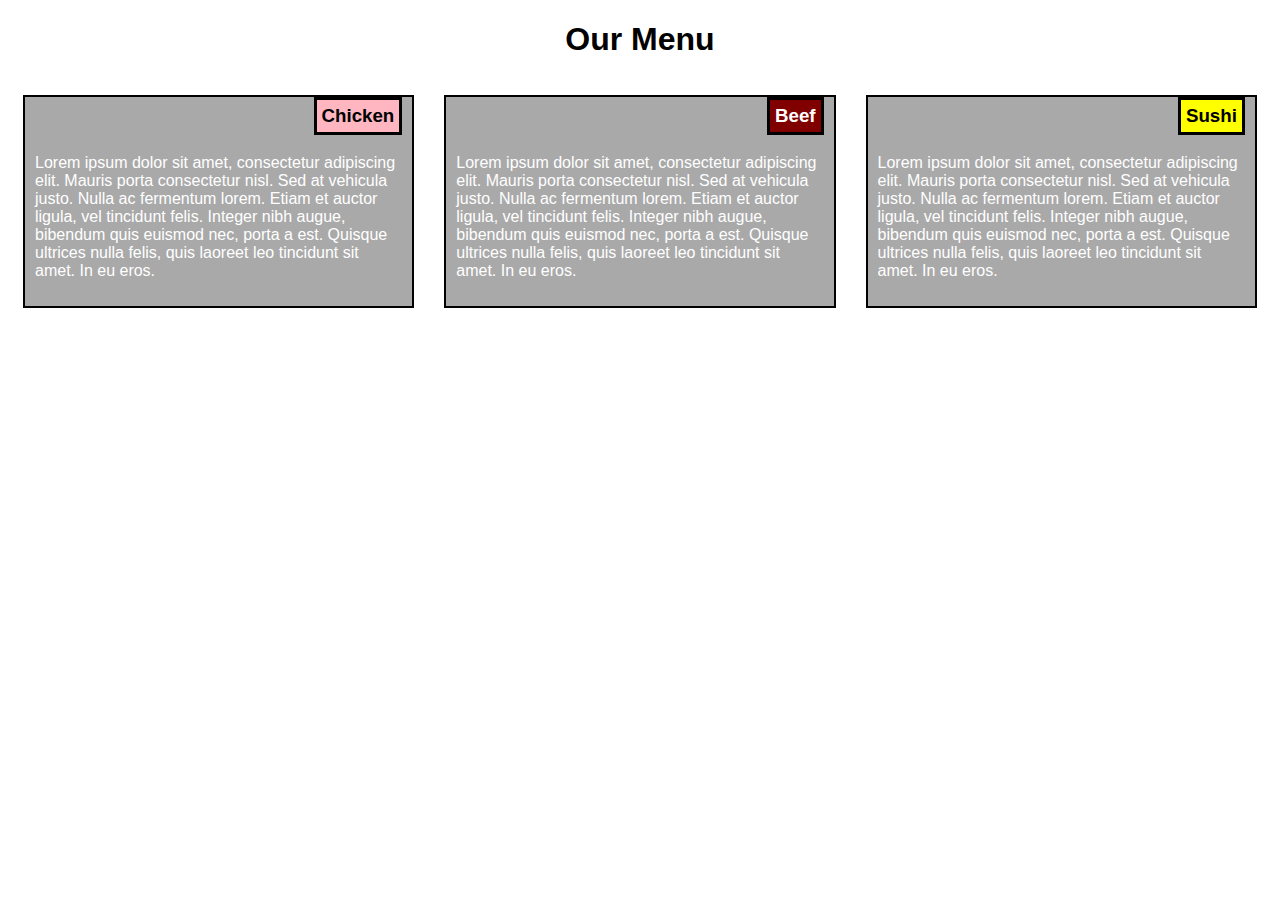
<file: module2-solution/index.html>
<!DOCTYPE html>
<html>
<head>
  <meta charset="utf-8">
  <meta name="viewport" content="width=device-width, initial-scale=1">
  <title>Our Menu</title>
  <link rel="stylesheet" href="css/styles.css">
</head>
<body>
  <h1>Our Menu</h1>

  <div class="row">
    <section class="col-lg-4 col-md-6">
      <div>
      <h3><span id="chicken">Chicken</span></h3>
      <p>Lorem ipsum dolor sit amet, consectetur adipiscing elit. Mauris porta consectetur nisl. Sed at vehicula justo. Nulla ac fermentum lorem. Etiam et auctor ligula, vel tincidunt felis. Integer nibh augue, bibendum quis euismod nec, porta a est. Quisque ultrices nulla felis, quis laoreet leo tincidunt sit amet. In eu eros.</p>
      </div>
    </section>

    <section class="col-lg-4 col-md-6">
      <div>
      <h3><span id="beef">Beef</span></h3>
      <p>Lorem ipsum dolor sit amet, consectetur adipiscing elit. Mauris porta consectetur nisl. Sed at vehicula justo. Nulla ac fermentum lorem. Etiam et auctor ligula, vel tincidunt felis. Integer nibh augue, bibendum quis euismod nec, porta a est. Quisque ultrices nulla felis, quis laoreet leo tincidunt sit amet. In eu eros.</p>
      </div>
    </section>

    <section class="col-lg-4 col-md-12">
      <div>
      <h3><span id="sushi">Sushi</span></h3>
      <p>Lorem ipsum dolor sit amet, consectetur adipiscing elit. Mauris porta consectetur nisl. Sed at vehicula justo. Nulla ac fermentum lorem. Etiam et auctor ligula, vel tincidunt felis. Integer nibh augue, bibendum quis euismod nec, porta a est. Quisque ultrices nulla felis, quis laoreet leo tincidunt sit amet. In eu eros.</p>
      </div>
    </section>

  </div>

</body>
</html>
</file>
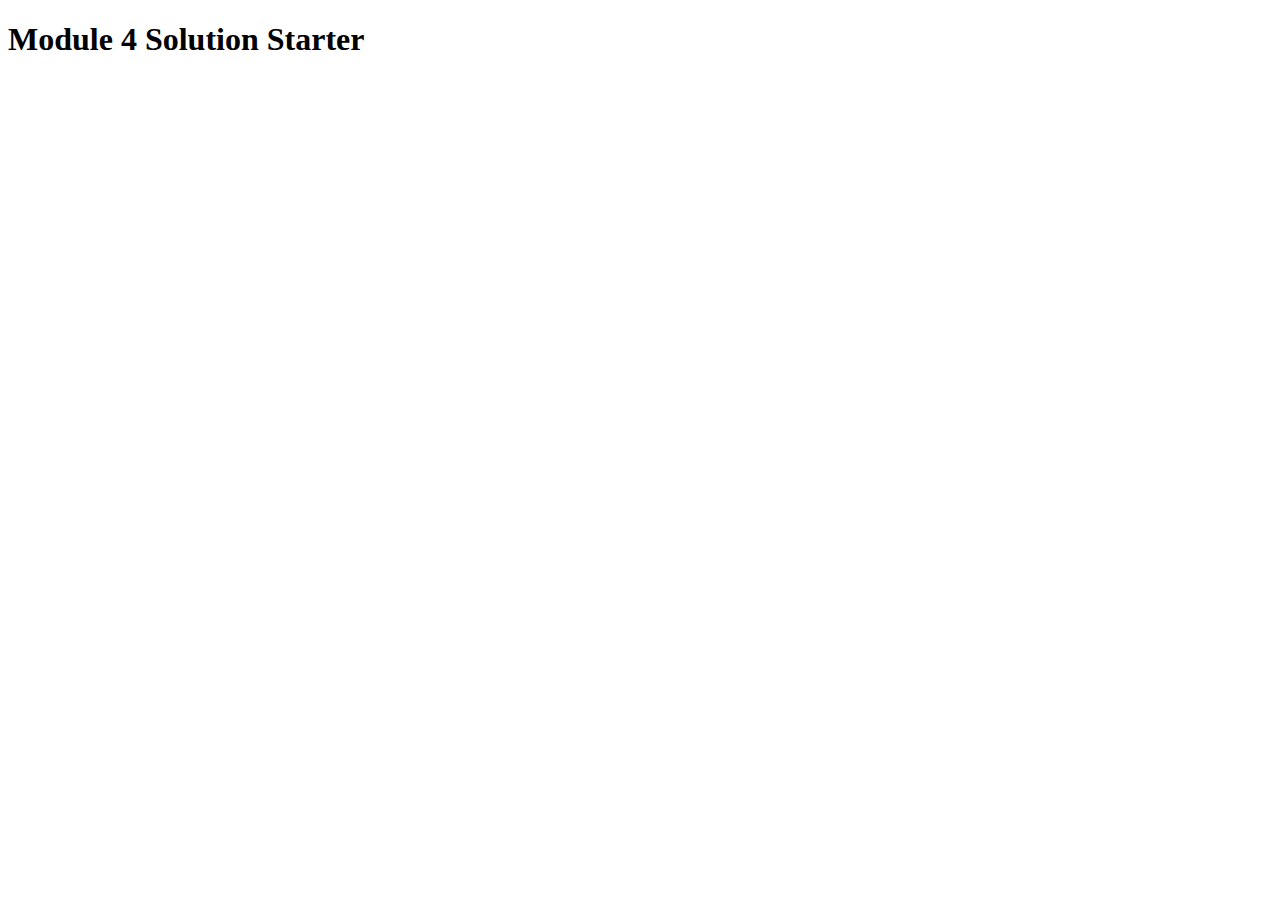
<file: module4-solution/index.html>
<!DOCTYPE html>
<html>
<head>
  <meta charset="utf-8">
  <title>Module 4 Solution Starter</title>
  <script>
    var names = []; // DO NOT REMOVE
  </script>
  <script src="js/SpeakHello.js"></script>
  <script src="js/SpeakGoodBye.js"></script>
  <script src="js/script.js"></script>
</head>
<body>
  <h1>Module 4 Solution Starter</h1>
</body>
</html>
</file>
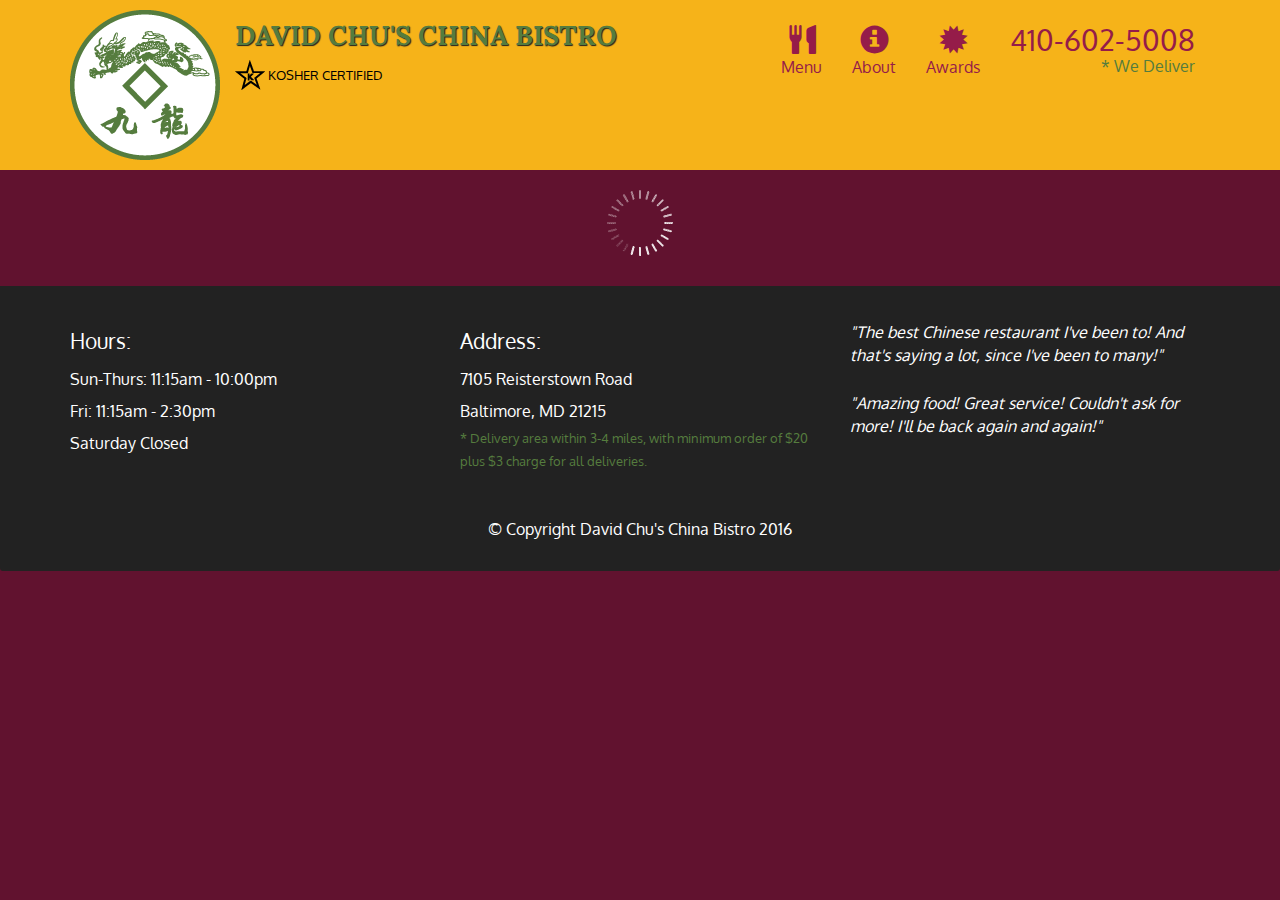
<file: module5-solution/index.html>
<!doctype html>
<html lang="en">
  <head>
    <meta charset="utf-8">
    <meta http-equiv="X-UA-Compatible" content="IE=edge">
    <meta name="viewport" content="width=device-width, initial-scale=1">
    <title>David Chu's China Bistro</title>
    <link rel="stylesheet" href="css/bootstrap.min.css">
    <link rel="stylesheet" href="css/styles.css">
    <link href='https://fonts.googleapis.com/css?family=Oxygen:400,300,700' rel='stylesheet' type='text/css'>
    <link href='https://fonts.googleapis.com/css?family=Lora' rel='stylesheet' type='text/css'>
  </head>
<body>
  <header>
    <nav id="header-nav" class="navbar navbar-default">
      <div class="container">
        <div class="navbar-header">
          <a href="index.html" class="pull-left visible-md visible-lg">
            <div id="logo-img" alt="Logo image"></div>
          </a>

          <div class="navbar-brand">
            <a href="index.html"><h1>David Chu's China Bistro</h1></a>
            <p>
              <img src="images/star-k-logo.png" alt="Kosher certification">
              <span>Kosher Certified</span>
            </p>
          </div>

          <button id="navbarToggle" type="button" class="navbar-toggle collapsed" data-toggle="collapse" data-target="#collapsable-nav" aria-expanded="false">
            <span class="sr-only">Toggle navigation</span>
            <span class="icon-bar"></span>
            <span class="icon-bar"></span>
            <span class="icon-bar"></span>
          </button>
        </div>
        
        <div id="collapsable-nav" class="collapse navbar-collapse">
           <ul id="nav-list" class="nav navbar-nav navbar-right">
            <li id="navHomeButton" class="visible-xs active">
              <a href="index.html">
                <span class="glyphicon glyphicon-home"></span> Home</a>
            </li>
            <li id="navMenuButton">
              <a href="#" onclick="$dc.loadMenuCategories();">
                <span class="glyphicon glyphicon-cutlery"></span><br class="hidden-xs"> Menu</a>
            </li>
            <li>
              <a href="#">
                <span class="glyphicon glyphicon-info-sign"></span><br class="hidden-xs"> About</a>
            </li>
            <li>
              <a href="#">
                <span class="glyphicon glyphicon-certificate"></span><br class="hidden-xs"> Awards</a>
            </li>
            <li id="phone" class="hidden-xs">
              <a href="tel:410-602-5008">
                <span>410-602-5008</span></a><div>* We Deliver</div>
            </li>
          </ul><!-- #nav-list -->
        </div><!-- .collapse .navbar-collapse -->
      </div><!-- .container -->
    </nav><!-- #header-nav -->
  </header>

  <div id="call-btn" class="visible-xs">
    <a class="btn" href="tel:410-602-5008">
    <span class="glyphicon glyphicon-earphone"></span>
    410-602-5008
    </a>
  </div>
  <div id="xs-deliver" class="text-center visible-xs">* We Deliver</div>

  <div id="main-content" class="container"></div>

  <footer class="panel-footer">
    <div class="container">
      <div class="row">
        <section id="hours" class="col-sm-4">
          <span>Hours:</span><br>
          Sun-Thurs: 11:15am - 10:00pm<br>
          Fri: 11:15am - 2:30pm<br>
          Saturday Closed
          <hr class="visible-xs">
        </section>
        <section id="address" class="col-sm-4">
          <span>Address:</span><br>
          7105 Reisterstown Road<br>
          Baltimore, MD 21215
          <p>* Delivery area within 3-4 miles, with minimum order of $20 plus $3 charge for all deliveries.</p>
          <hr class="visible-xs">
        </section>
        <section id="testimonials" class="col-sm-4">
          <p>"The best Chinese restaurant I've been to! And that's saying a lot, since I've been to many!"</p>
          <p>"Amazing food! Great service! Couldn't ask for more! I'll be back again and again!"</p>
        </section>
      </div>
      <div class="text-center">&copy; Copyright David Chu's China Bistro 2016</div>
    </div>
  </footer>

  <!-- jQuery (Bootstrap JS plugins depend on it) -->
  <script src="js/jquery-2.1.4.min.js"></script>
  <script src="js/bootstrap.min.js"></script>
  <script src="js/ajax-utils.js"></script>
  <script src="js/script.js"></script>
</body>
</html>
</file>
<file: module2-solution/css/styles.css>
* {
  box-sizing: border-box;
}
html {
  font-family: sans-serif;
}
h1 {
  text-align: center;
}

p {
  width: 100%;
  margin-left: auto;
  color: white;
}

/* Simple Responsive Framework. */
.row {
  width: 100%;
}

section > div > h3 {
  text-align: right;
  margin-top: 0px;
}

h3 > span {
  padding: 5px; 
  border-style: solid;
  display: inline-block;
}

#chicken {
  background-color: #FFB6C1;
  border-color: #000000;
}

#beef {
  background-color: #800000;
  border-color: #000000;
  color: #FFFFFF;
}

#sushi {
  background-color: #FFFF00;
  border-color: #000000;
}

section > div {
  margin-left: 5px;
  margin-right: 5px;
  margin-bottom: 5px;
  margin-top: 5px;
  background-color: #A9A9A9;
  padding-bottom: 10px;
  padding-right: 10px;
  padding-left: 10px;
  border-width: 2px;
  border-color: #000000;
  border-style: solid;
}

/********** Large devices only **********/
@media (min-width: 992px) {
  .col-lg-1, .col-lg-2, .col-lg-3, .col-lg-4, .col-lg-5, .col-lg-6, .col-lg-7, .col-lg-8, .col-lg-9, .col-lg-10, .col-lg-11, .col-lg-12 {
    float: left;
    padding: 10px;
  }
  .col-lg-1 {
    width: 8.33%;
  }
  .col-lg-2 {
    width: 16.66%;
  }
  .col-lg-3 {
    width: 25%;
  }
  .col-lg-4 {
    width: 33.33%;
  }
  .col-lg-5 {
    width: 41.66%;
  }
  .col-lg-6 {
    width: 50%;
  }
  .col-lg-7 {
    width: 58.33%;
  }
  .col-lg-8 {
    width: 66.66%;
  }
  .col-lg-9 {
    width: 74.99%;
  }
  .col-lg-10 {
    width: 83.33%;
  }
  .col-lg-11 {
    width: 91.66%;
  }
  .col-lg-12 {
    width: 100%;
  }
}

/********** Medium devices only **********/
@media (min-width: 768px) and (max-width: 991px) {
  .col-md-1, .col-md-2, .col-md-3, .col-md-4, .col-md-5, .col-md-6, .col-md-7, .col-md-8, .col-md-9, .col-md-10, .col-md-11, .col-md-12 {
    float: left;
    padding: 10px;
  }
  .col-md-1 {
    width: 8.33%;
  }
  .col-md-2 {
    width: 16.66%;
  }
  .col-md-3 {
    width: 25%;
  }
  .col-md-4 {
    width: 33.33%;
  }
  .col-md-5 {
    width: 41.66%;
  }
  .col-md-6 {
    width: 50%;
  }
  .col-md-7 {
    width: 58.33%;
  }
  .col-md-8 {
    width: 66.66%;
  }
  .col-md-9 {
    width: 74.99%;
  }
  .col-md-10 {
    width: 83.33%;
  }
  .col-md-11 {
    width: 91.66%;
  }
  .col-md-12 {
    width: 100%;
  }
}
</file>
<file: module5-solution/css/styles.css>
body {
  font-size: 16px;
  color: #fff;
  background-color: #61122f;
  font-family: 'Oxygen', sans-serif;
}

/** HEADER **/
#header-nav {
  background-color: #f6b319;
  border-radius: 0;
  border: 0;
}

#logo-img {
  background: url('../images/restaurant-logo_large.png') no-repeat;
  width: 150px;
  height: 150px;
  margin: 10px 15px 10px 0;
}

.navbar-brand {
  padding-top: 25px;
}
.navbar-brand h1 { /* Restaurant name */
  font-family: 'Lora', serif;
  color: #557c3e;
  font-size: 1.5em;
  text-transform: uppercase;
  font-weight: bold;
  text-shadow: 1px 1px 1px #222;
  margin-top: 0;
  margin-bottom: 0;
  line-height: .75;
}
.navbar-brand a:hover, .navbar-brand a:focus {
  text-decoration: none;
}
.navbar-brand p { /* Kosher cert */
  color: #000;
  text-transform: uppercase;
  font-size: .7em;
  margin-top: 15px;
}
.navbar-brand p span { /* Star-K */
  vertical-align: middle;
}

#nav-list {
  margin-top: 10px;
}
#nav-list a {
  color: #951C49;
  text-align: center;
}
#nav-list a:hover {
  background: #E7E7E7;
}
#nav-list a span {
  font-size: 1.8em;
}

#phone {
  margin-top: 5px;
}
#phone a { /* Phone number */
  text-align: right;
  padding-bottom: 0;
}
#phone div { /* We Deliver */
  color: #557c3e;
  text-align: right;
  padding-right: 15px;
}

.navbar-header button.navbar-toggle, .navbar-header .icon-bar {
  border: 1px solid #61122f;
}
.navbar-header button.navbar-toggle {
  clear: both;
  margin-top: -30px;
}
/* END HEADER */

/* FOOTER */
.panel-footer {
  margin-top: 30px;
  padding-top: 35px;
  padding-bottom: 30px;
  background-color: #222;
  border-top: 0;
}
.panel-footer div.row {
  margin-bottom: 35px;
}
#hours, #address {
  line-height: 2;
}
#hours > span, #address > span {
  font-size: 1.3em;
}
#address p {
  color: #557c3e;
  font-size: .8em;
  line-height: 1.8;
}
#testimonials {
  font-style: italic;
}
#testimonials p:nth-child(2) {
  margin-top: 25px;
}
/* END FOOTER */



/* HOME PAGE */
.container .jumbotron {
  box-shadow: 0 0 50px #3F0C1F;
  border: 2px solid #3F0C1F;
}

#menu-tile, #specials-tile, #map-tile {
  height: 250px;
  width: 100%;
  margin-bottom: 15px;
  position: relative;
  border: 2px solid #3F0C1F;
  overflow: hidden;
}
#menu-tile:hover, #specials-tile:hover, #map-tile:hover {
  box-shadow: 0 1px 5px 1px #cccccc;
}
#menu-tile {
  background: url('../images/menu-tile.jpg') no-repeat;
  background-position: center;
}
#specials-tile {
  background: url('../images/specials-tile.jpg') no-repeat;
  background-position: center;
}
#menu-tile span, #specials-tile span, #map-tile span {
  position: absolute;
  bottom: 0;
  right: 0;
  width: 100%;
  text-align: center;
  font-size: 1.6em;
  text-transform: uppercase;
  background-color: #000;
  color: #fff;
  opacity: .8;
}
/* END HOME PAGE */

/* MENU CATEGORIES PAGE */
.category-tile { 
  position: relative;
  border: 2px solid #3F0C1F;
  overflow: hidden;
  width: 200px;
  height: 200px;
  margin: 0 auto 15px;
}
.category-tile span {
  position: absolute;
  bottom: 0;
  right: 0;
  width: 100%;
  text-align: center;
  font-size: 1.2em;
  text-transform: uppercase;
  background-color: #000;
  color: #fff;
  opacity: .8;
}
.category-tile:hover {
  box-shadow: 0 1px 5px 1px #cccccc;
}

#menu-categories-title + div {
  margin-bottom: 50px;
}
/* END MENU CATEGORIES PAGE */

/* SINGLE CATEGORY PAGE */
.menu-item-tile {
  margin-bottom: 25px;
}
.menu-item-tile hr {
  width: 80%;
}
.menu-item-tile .menu-item-price {
  font-size: 1.1em;
  text-align: right;
  margin-top: -15px;
  margin-right: -15px;
}
.menu-item-tile .menu-item-price span {
  font-size: .6em;
}
.menu-item-photo {
  position: relative;
  border: 2px solid #3F0C1F; 
  overflow: hidden;
  padding: 0;
  margin-right: -15px;
  margin-left: auto;
  margin-bottom: 20px;
  max-width: 250px;
}
.menu-item-photo div {
  position: absolute;
  bottom: 0;
  right: 0;
  width: 80px;
  background-color: #557c3e;
  text-align: center;
}
.menu-item-description {
  padding-right: 30px;
}
h3.menu-item-title {
  margin: 0 0 10px;
}
.menu-item-details {
  font-size: .9em;
  font-style: italic;
}
/* END SINGLE CATEGORY PAGE */


/********** Large devices only **********/
@media (min-width: 1200px) {
  .container .jumbotron {
    background: url('../images/jumbotron_1200.jpg') no-repeat;
    height: 675px;
  }
}

/********** Medium devices only **********/
@media (min-width: 992px) and (max-width: 1199px) {
  /* Header */
  #logo-img {
    background: url('../images/restaurant-logo_medium.png') no-repeat;
    width: 100px;
    height: 100px;
    margin: 5px 5px 5px 0;
  }
  /* End Header */

  /* Home Page */
  .container .jumbotron {
    background: url('../images/jumbotron_992.jpg') no-repeat;
    height: 558px;
  }
  /* End Home Page */
}

/********** Small devices only **********/
@media (min-width: 768px) and (max-width: 991px) {
  /* Home Page */
  .container .jumbotron {
    background: url('../images/jumbotron_768.jpg') no-repeat;
    height: 432px;
  }
  /* End Home Page */
}

/********** Extra small devices only **********/
@media (max-width: 767px) {
  /* Header */
  .navbar-brand {
    padding-top: 10px;
    height: 80px;
  }
  .navbar-brand h1 { /* Restaurant name */
    padding-top: 10px;
    font-size: 5vw; /* 1vw = 1% of viewport width */
  }
  .navbar-brand p { /* Kosher cert */
    font-size: .6em;
    margin-top: 12px;
  }
  .navbar-brand p img { /* Star-K */
    height: 20px;
  }

  #collapsable-nav a { /* Collapsed nav menu text */
    font-size: 1.2em;
  }
  #collapsable-nav a span { /* Collapsed nav menu glyph */
    font-size: 1em;
    margin-right: 5px;
  }

  #call-btn > a {
    font-size: 1.5em;
    display: block;
    margin: 0 20px;
    padding: 10px;
    border: 2px solid #fff;
    background-color: #f6b319;
    color: #951c49;
  }
  #xs-deliver {
    margin-top: 5px;
    font-size: .7em;
    letter-spacing: .1em;
    text-transform: uppercase;
  }
  /* End Header */

  /* Footer */
  .panel-footer section {
    margin-bottom: 30px;
    text-align: center;
  }
  .panel-footer section:nth-child(3) {
    margin-bottom: 0; /* margin already exists on the whole row */
  }
  .panel-footer section hr {
    width: 50%;
  }
  /* End Footer */

  /* Home Page */
  .container .jumbotron {
    margin-top: 30px;
    padding: 0;
  }
  #menu-tile, #specials-tile {
    width: 360px;
    margin: 0 auto 15px;
  }

  .menu-item-photo {
    margin-right: auto;
  }
  .menu-item-tile .menu-item-price {
    text-align: center;
  }
  .menu-item-description {
    text-align: center;;
  }
}


/********** Super extra small devices Only :-) (e.g., iPhone 4) **********/
@media (max-width: 479px) {
  /* Header */
  .navbar-brand h1 { /* Restaurant name */
    padding-top: 5px;
    font-size: 6vw;
  }
  /* End Header */
  
  /* Home page */
  #menu-tile, #specials-tile {
    width: 280px;
    margin: 0 auto 15px;
  }

  .col-xxs-12 {
    position: relative;
    min-height: 1px;
    padding-right: 15px;
    padding-left: 15px;
    float: left;
    width: 100%;
  }
}
</file>
